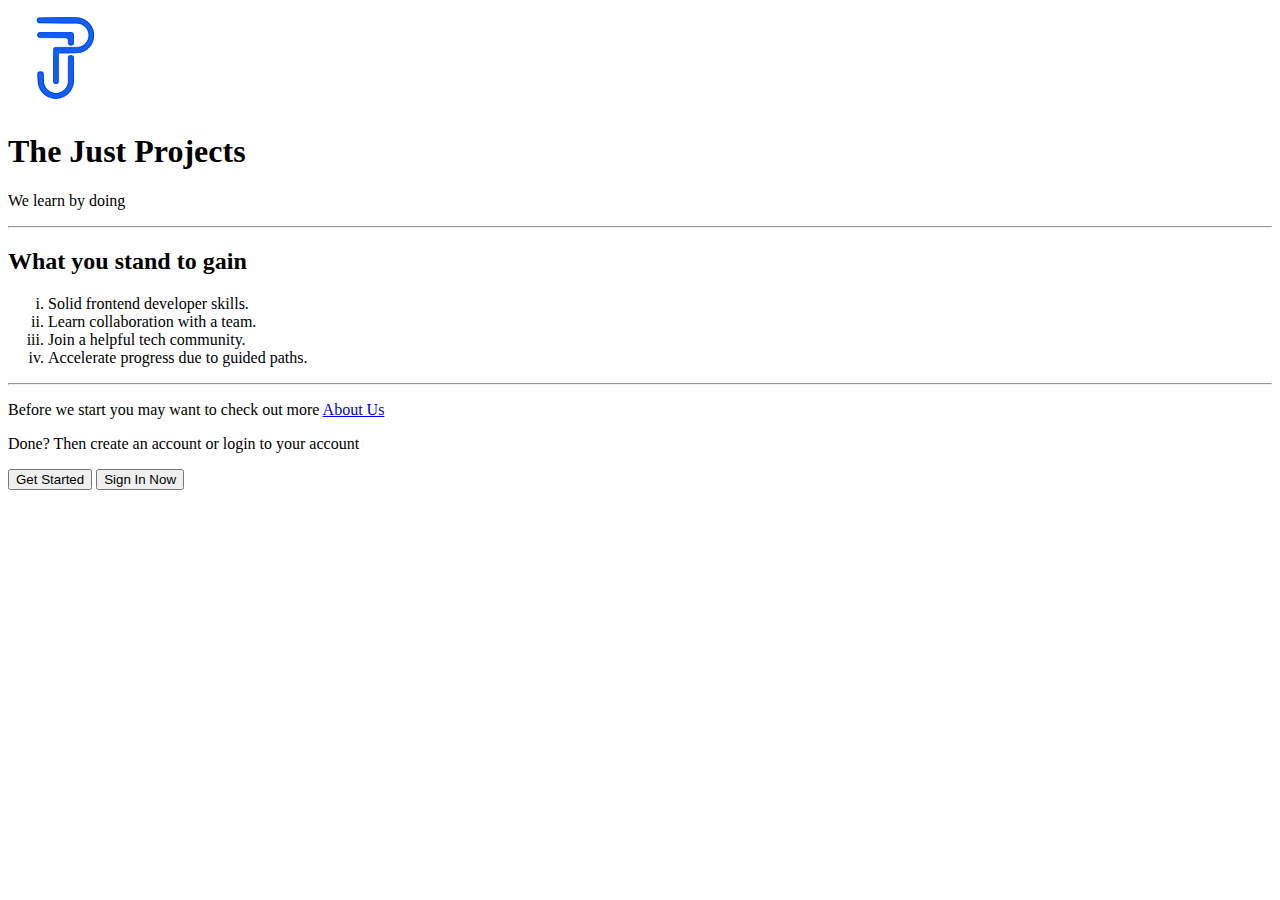
<file: index.html>
<!DOCTYPE html>
<html lang="en">
<head>
    <meta charset="UTF-8">
    <meta http-equiv="X-UA-Compatible" content="IE=edge">
    <meta name="viewport" content="width=device-width, initial-scale=1.0">
    <title>Home Page</title>
    <link rel="shortcut icon" href="favicon.jpg" type="image/x-icon">
</head>
<img src="tjp.png" alt="">
<body>
    <h1>The Just Projects</h1>
    <p>We learn by doing</p>
    <hr>
    <h2>What you stand to gain</h2>
    <ol type="i">
    <li>Solid frontend developer skills.</li>
    <li>Learn collaboration with a team.</li>
    <li>Join a helpful tech community.</li>
    <li>Accelerate progress due to guided paths.</li>
    </ol>
    <hr>
   <p>Before we start you may want to check out more <a href="about-us.html">About Us</a></p>
   <p>Done? Then create an account or login to your account</p>
   <button>Get Started</button> <button>Sign In Now</button>
</body>
</html>
</file>
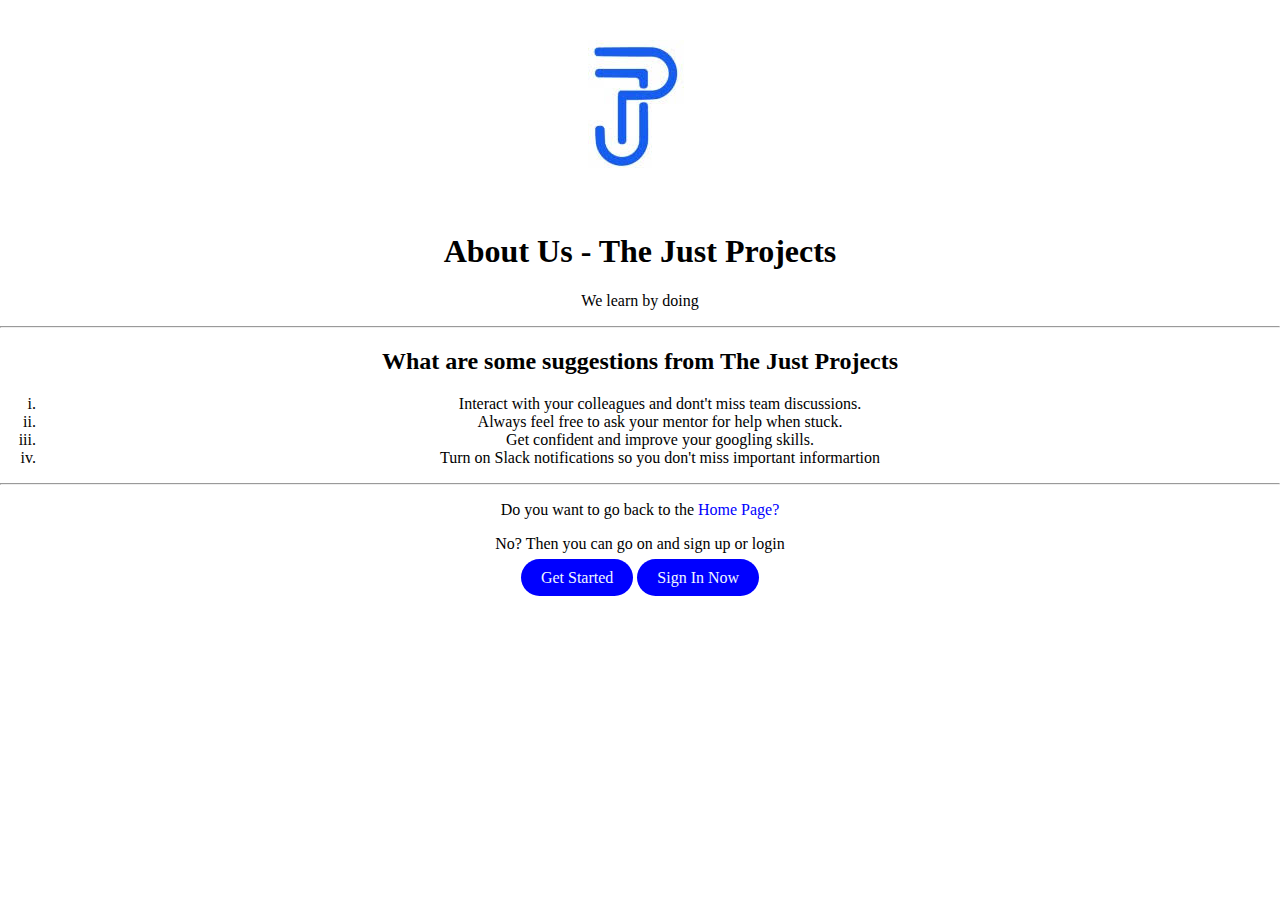
<file: about-us.html>
<!DOCTYPE html>
<html lang="en">
<head>
    <meta charset="UTF-8">
    <meta http-equiv="X-UA-Compatible" content="IE=edge">
    <meta name="viewport" content="width=device-width, initial-scale=1.0">
    <title>About Us</title>
     <link rel="shortcut icon" href="favicon.jpg" type="image/x-icon">
     <link rel="stylesheet" href="styles.css">
</head>
<img src="favicon.jpg" alt="the just projects">
<body>
    <h1>About Us - The Just Projects</h1>
    <p>We learn by doing</p>
    <hr>
    <h2>What are some suggestions from The Just Projects</h2>
    <ol type="i" class="center">
    <li>Interact with your colleagues and dont't miss team discussions.</li>
    <li>Always feel free to ask your mentor for help when stuck.</li>
    <li>Get confident and improve your googling skills.</li>
    <li>Turn on Slack notifications so you don't miss important informartion</li>
    </ol>
    <hr>
   <p>Do you want to go back to the <a class="link" href="index.html">Home Page?</a></p>
   <p>No? Then you can go on and sign up or login</p>
   <a class="button" href="#">Get Started</a>  <a class="button" href="#">Sign In Now</a>
</body>
</html>
</file>
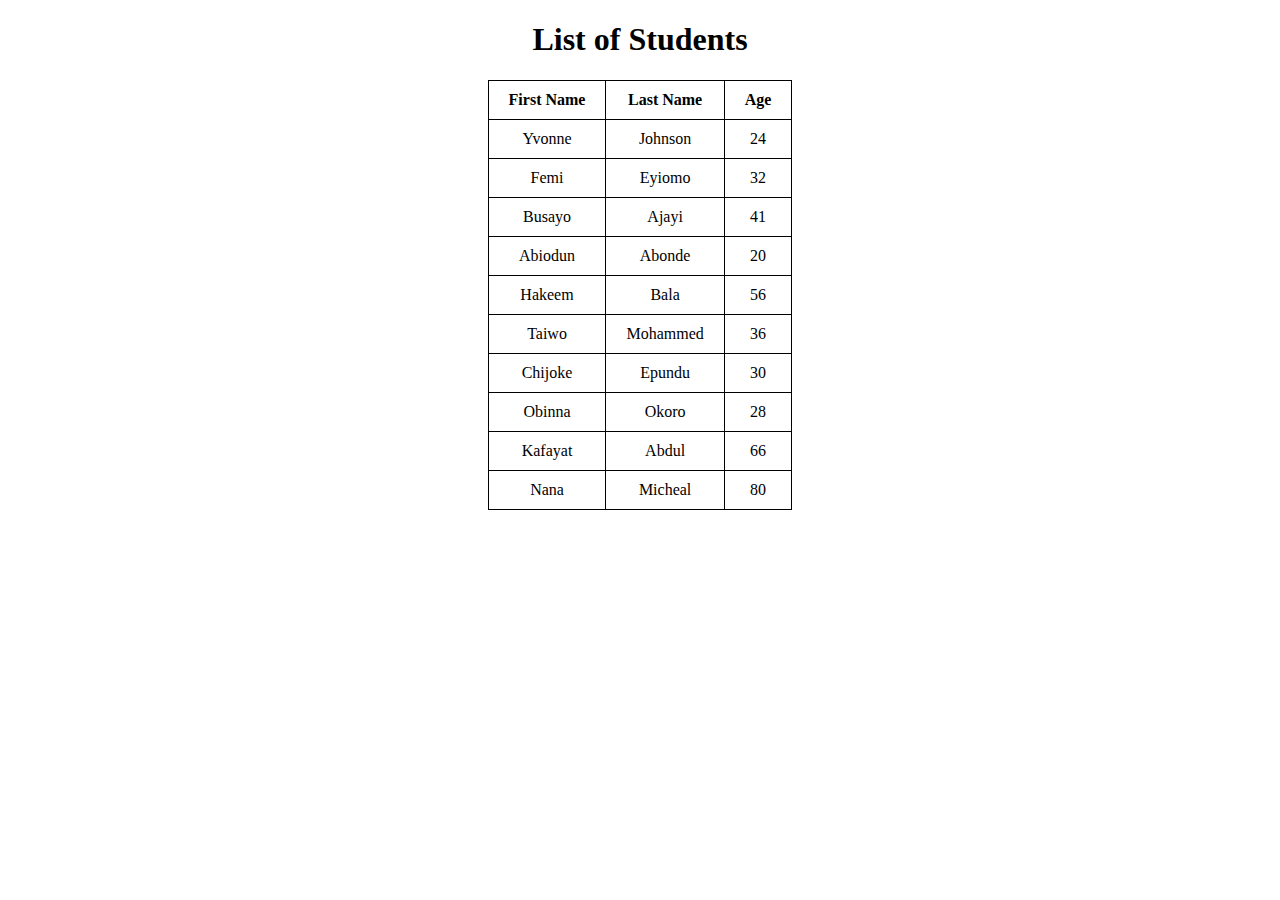
<file: table-task.html>
<!DOCTYPE html>
<html lang="en">
<head>
    <meta charset="UTF-8">
    <meta http-equiv="X-UA-Compatible" content="IE=edge">
    <meta name="viewport" content="width=device-width, initial-scale=1.0">
    <title>Table Task</title>
    <link rel="stylesheet" href="styles.css">
</head>
<body>
    <h1>List of Students</h1>
    <table class="center">
        <thead>
            <tr>
            <th>First Name</th>
            <th>Last Name</th>
            <th>Age</th>
            </tr>
        </thead>
        <tbody>
            <tr>
                <td>Yvonne</td>
                <td>Johnson</td>
                <td>24</td>
            </tr>
            <tr>
                <td>Femi</td>
                <td>Eyiomo</td>
                <td>32</td>
            </tr>
            <tr>
                <td>Busayo</td>
                <td>Ajayi</td>
                <td>41</td>
            </tr>
            <tr>
                <td>Abiodun</td>
                <td>Abonde</td>
                <td>20</td>
            </tr>
            <tr>
                <td>Hakeem</td>
                <td>Bala</td>
                <td>56</td>
            </tr>
            <tr>
                <td>Taiwo</td>
                <td>Mohammed</td>
                <td>36</td>
            </tr>
            <tr>
                <td>Chijoke</td>
                <td>Epundu</td>
                <td>30</td>
            </tr>
            <tr>
                <td>Obinna</td>
                <td>Okoro</td>
                <td>28</td>
            </tr>
            <tr>
                <td>Kafayat</td>
                <td>Abdul</td>
                <td>66</td>
            </tr>
            <tr>
                <td>Nana</td>
                <td>Micheal</td>
                <td>80</td>
            </tr>
        </tbody>
        <tfoot></tfoot>
    </table>
</body>
</html>
</file>
<file: styles.css>
body{
    text-align: center;
    margin-left: auto;
    margin-right: auto;
}
a.button{
    text-decoration: none;
    color: aliceblue;
    padding: 10px 20px;
    border-radius: 25px;
    background-color: blue;
}
a.link{
    text-decoration: none;
    color: blue;
}
table, td, th{
    text-align: center;
    border: 1px solid black;
    border-collapse: collapse;
    padding: 10px 20px;
}
.center{
    text-align: center;
    margin-left: auto;
    margin-right: auto;
}
</file>
